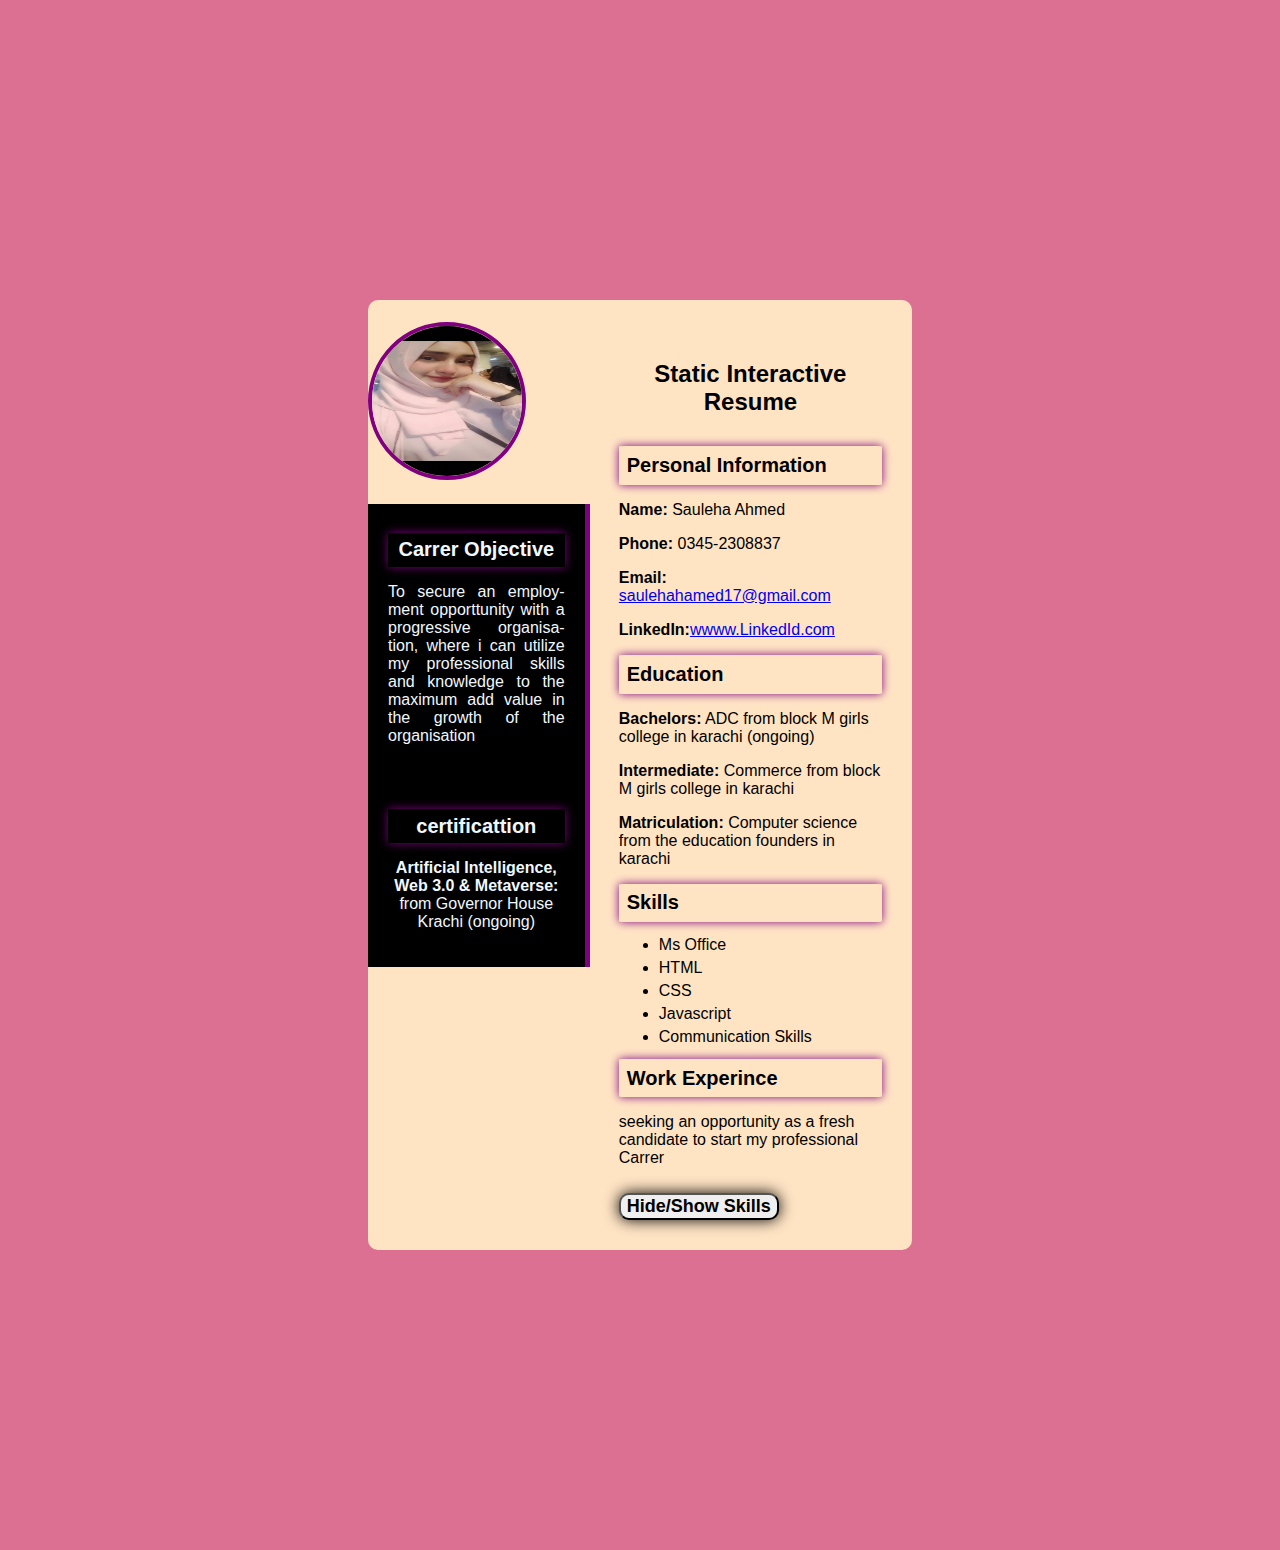
<file: milestone1,2/index.html>
<!DOCTYPE html>
<html lang="en">
<head>
    <meta charset="UTF-8">
    <meta name="viewport" content="width=device-width, initial-scale=1.0">
    <title>Static Interactive Resume</title>
    <link rel="stylesheet" href="style.css">
</head>
<body>
<div class="resume-container">
    <!-- Left Section -->
     <div class="left section">
        <img src="profile.jfif" alt="profile picture" class="profile-picture">
        <section id="objective">
            <h3 style="color: aliceblue;">Carrer Objective</h3>
            <p style="text-align: justify; hyphens: auto;">To secure an employment opporttunity with a progressive organisation, where i can utilize my professional skills and knowledge  to the maximum add value in the growth of the organisation</p>
        </section>
        <section id="certificattion">
            <h3 style="color: aliceblue;">certificattion</h3>
            <p><b>Artificial Intelligence, Web 3.0 & Metaverse:</b> from Governor House Krachi (ongoing)</p>

        </section>
     </div>

     <!--Right Section-->
     <div class="right-section">
        <h1>Static Interactive Resume</h1>
        <!-- Personal Information -->
         <section id="Personal-info">
            <h3>Personal Information</h3>
            <p><b>Name:</b> Sauleha Ahmed</p>
            <p><b>Phone:</b> 0345-2308837</p>
            <P><b>Email:</b> <a href="mailto:saulehahamed17@gmail.com">saulehahamed17@gmail.com</a></P>
            <p><b>LinkedIn:</b><a href="https://www.linkedin.com/in/sauleha-ahmed-85207a347/">wwww.LinkedId.com</a></p>
         </section>

         <!-- Education Section -->
         <section id="education">
            <h3>Education</h3>
            <p><b>Bachelors:</b> ADC from block M girls college in karachi (ongoing)</p>
            <p><b>Intermediate:</b> Commerce from block M girls college in karachi</p>
            <p><b>Matriculation:</b> Computer science from the education founders in karachi</p>
         </section>

         <!-- Skills Section -->
         <section id="skills">
            <h3>Skills</h3>
            <ul>
                <li>Ms Office</li>
                <Li>HTML</Li>
                <li>CSS</li>
                <li>Javascript</li>
                <li>Communication Skills</li>
            </ul>
         </section>

         <!-- Work Experince Section -->
          <section id="Work Experince">
            <h3>Work Experince</h3>
            <p>seeking an opportunity as a fresh candidate to start my professional Carrer</p>
          </section>

          <!-- Button to toggel Skills Section -->
           <button id="toggel-skills"><b>Hide/Show Skills</b></button>
     </div>
</div>
</body>
</html>
</file>
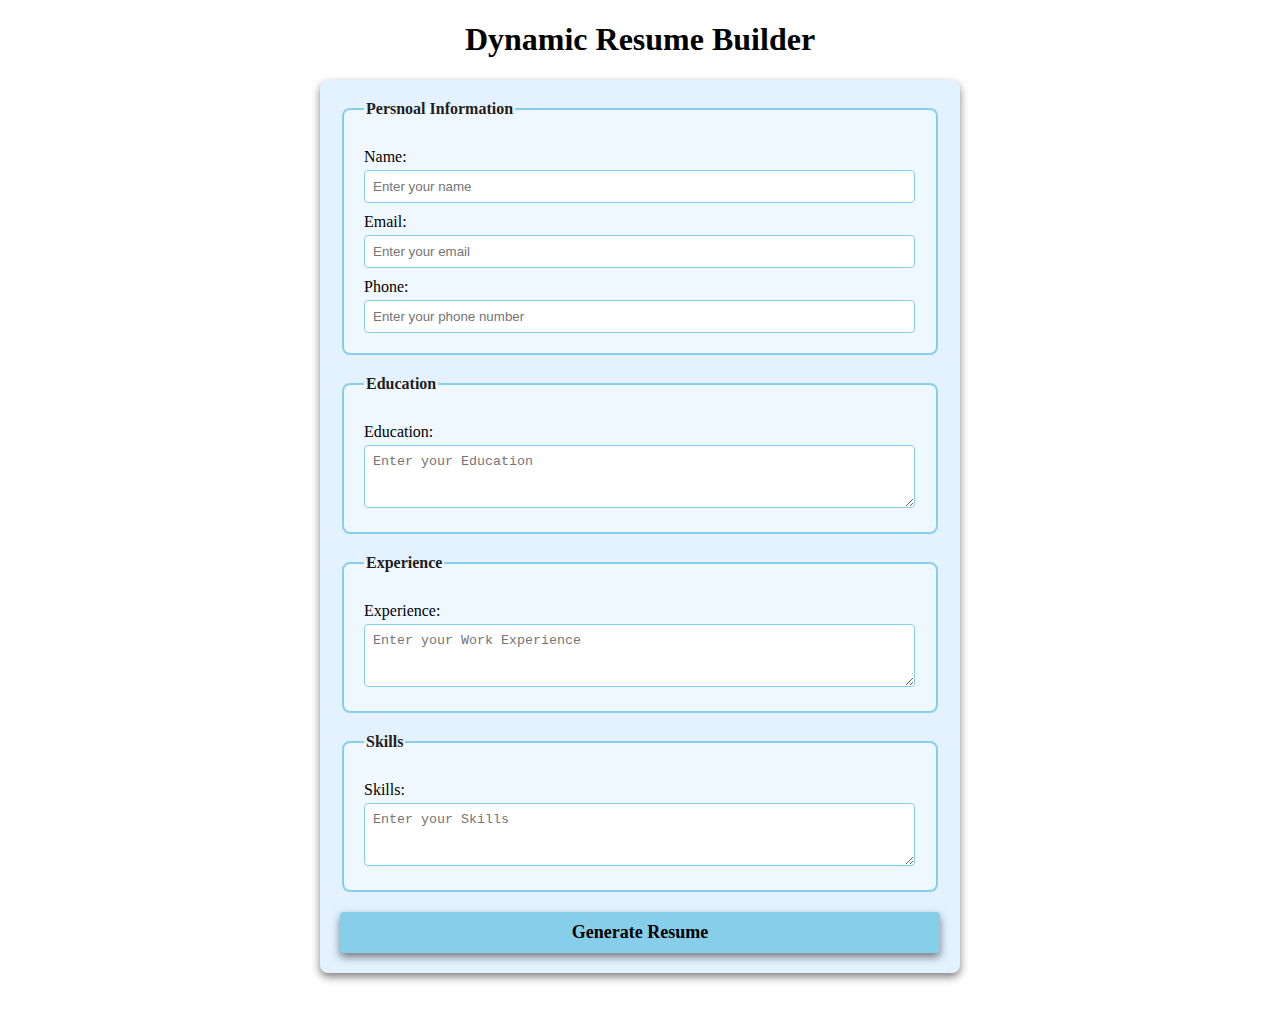
<file: milestone 3/idex.html>
<!DOCTYPE html>
<html lang="en">
<head>
    <meta charset="UTF-8">
    <meta name="viewport" content="width=device-width, initial-scale=1.0">
    <title>Dynamic Resume Builder</title>
    <link rel="stylesheet" href="style.css">
</head>
<body>
    <h1>Dynamic Resume Builder</h1>
    <form id="Resume-form">
        <fieldset>
            <legend>Persnoal Information</legend>
            <label for="name">Name:</label>
            <input type="text" id="name" placeholder="Enter your name" required>

            <label for="Email">Email:</label>
            <input type="email" id="email" placeholder="Enter your email" required>

            <label for="phone">Phone:</label>
            <input type="tel" id="phone" placeholder="Enter your phone number" required>



        </fieldset>

        <fieldset>
            <legend>Education</legend>
            <label for="Education">Education:</label>
            <textarea id="Education" placeholder="Enter your Education" rows="3" required></textarea>
        </fieldset>


        <fieldset>
            <legend>Experience</legend>
            <label for="Experience">Experience:</label>
            <textarea id="Experience" placeholder="Enter your Work Experience" rows="3" required></textarea>
        </fieldset>

        <fieldset>
            <legend>Skills</legend>
            <label for="skills">Skills:</label>
            <textarea id="Skills" placeholder="Enter your Skills" rows="3" required></textarea>
        </fieldset>

        <button type="submit"><b>Generate Resume</b></button>
    </form>

    <br>

    <!-- Dynamic Resume -->
     <div id="Resume-display">
        <!--Resume will be generated below-->
     </div>

     <script src="script.js"></script>
</body>
</html>
</file>
<file: milestone1,2/style.css>
/* General Styling */
body {
    font-family: 'Arial', sans-serif;
    background-color: palevioletred;
    margin: 0;
    padding: 300px;

}

.resume-container {
    display: flex;
    background-color:bisque;
    width: 80%;
    margin: 0 auto;
    border-radius: 10px;
    box-shadow:0 0 20px blueviolet (0, 0, 0, 0.1);
}

/* Left Section Styling */
.left section {
    background-color:black;
    color: aliceblue;
    padding: 20px;
    width: 80%;
    text-align: center;
    border-right: 5px solid purple;
}

.profile-picture {
    width: 150px;
    height: 150px;
    margin-top: 10%;
    border-radius: 50%;
    border: 4px solid purple;
    margin-bottom: 20px;
}

h1 {
    font-size: 24px;
    margin: 30px 0;
    margin-bottom: 30px;
    text-align: center;
}

h3 {
    font-size: 20px;
    padding: 3%;
    margin: 20px 0 10px;
    color: black;
    border-radius: 2%;
    box-shadow: 0 0 10px purple;
    margin-top: 5%;
    margin-bottom: 5%;

}

ul {
    list-style-type: fill round;
    padding: 10;
    margin: 10px 0;
}

ul li {
    margin:  5px 0;
}

/* Right Section Styling */
.right-section {
    padding: 30px;
    width: 300%;
}

button {
    font-family: Arial, sans-serif;
    border-radius: 10px;
    box-shadow: 0 0 15px black;
    cursor: pointer;
    margin-top: 10px;
    font-size: 18px;
}

button:hover {
    background-color: blueviolet;
}
</file>
<file: milestone 3/style.css>
/* Styling form and resume sections */

body {
    font-family: 'Times New Roman', Times, serif;
    margin: 20px;
    padding: 0;
    background-color: white;
}

form {
    margin: auto;
    background-color: rgb(228, 242, 255);
    border-radius: 8px;
    box-shadow: 0 4px 8px rgba(0, 0, 0, 0.5);
    padding: 20px;
    max-width: 600px;
}

h1 {
    text-align: center;
    color: black;
}

fieldset {
    border: 2px solid skyblue;
    border-radius: 8px;
    padding: 20px;    margin-bottom: 20px;
    background-color: aliceblue;
}


legend {
    font-weight: bold;
    text-align: left;
    color: rgb(34, 29, 29);
}


label {
    display: block;
    margin-top: 10px;
    color: black;

}


input,textarea {
    margin-top: 4px;
    padding: 8px;
    width: calc(100% - 1px);
    border: 1px solid skyblue;
    border-radius: 4px;
    box-sizing: border-box;
}


button {
    display: block;
    width: 100%;
    background-color: skyblue;
    color: black;
    border: none;
    border-radius: 4px;
    box-shadow: 0 4px 8px rgba(0, 0, 0, 0.5);
    margin-top: 10px;
    font-size: 18px;
    font-family: 'Times New Roman', Times, serif;
    padding: 10px;
    cursor: pointer;
}


button :hover {
    color: blue;
}



#resume-display {
    max-width: 600px;
    margin: auto;
    padding: 20px;
    border: 2px solid skyblue;
    border-radius: 8px;
    background-color: rgb(228, 242, 255);
    box-shadow: 0 4px 8px rgba(0, 0, 0, 0.5);
}


#resume-display h2 {
    color: black;
}
</file>
